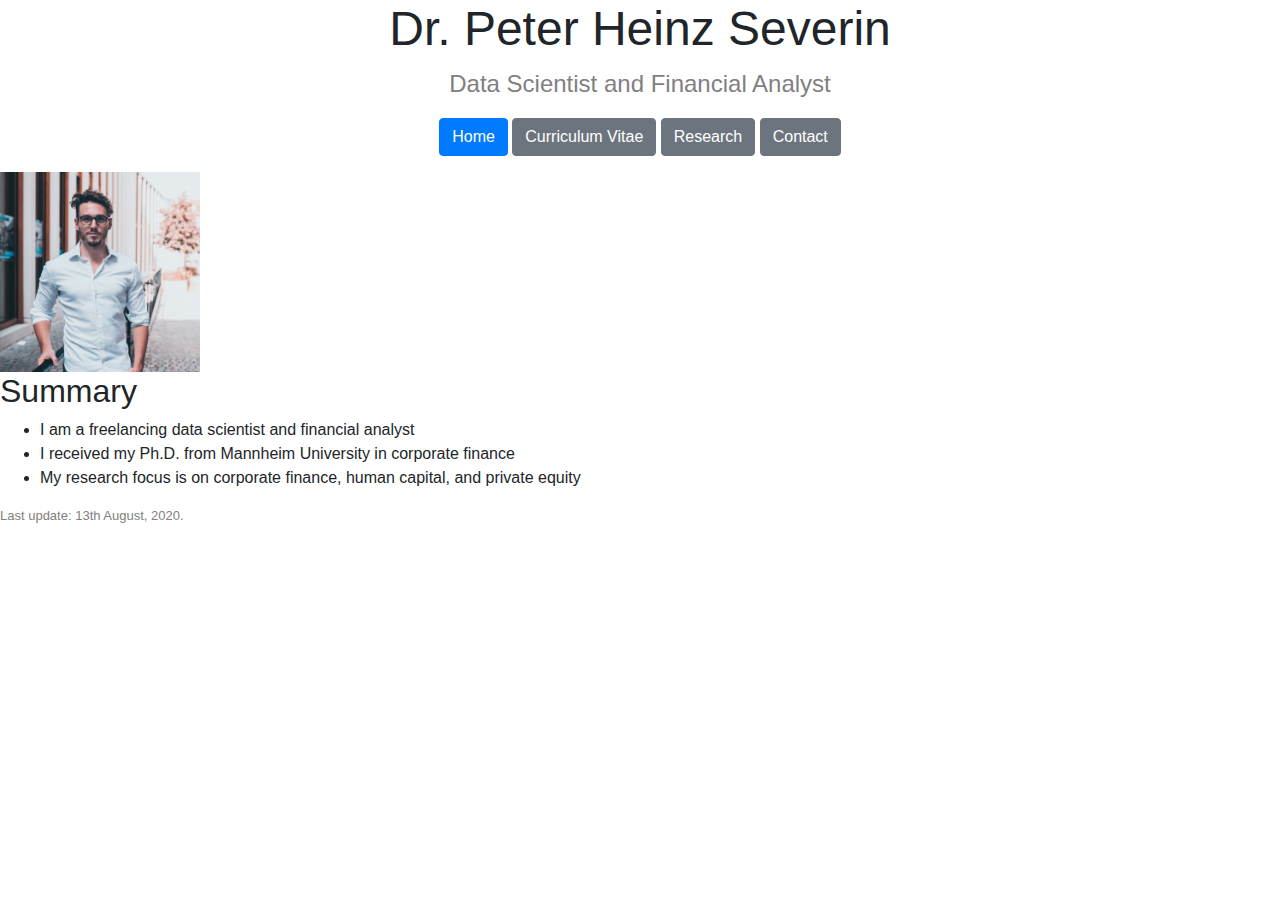
<file: cs50/pset8/homepage/index.html>
<!DOCTYPE html>

<html lang="en">
    <head>
        <link href="https://stackpath.bootstrapcdn.com/bootstrap/4.5.0/css/bootstrap.min.css" rel="stylesheet">
        <link href="styles.css" rel="stylesheet">
        <title>My Webpage</title>
        <script>
            alert("Hello, my friend! This is Peter's Homepage")
        </script>
    </head>
    <body>
        <h1>Dr. Peter Heinz Severin</h1>
        <p class = "caption">Data Scientist and Financial Analyst</p>

        <p class = "links">
            <a class = "btn btn-primary" href = "index.html">Home</a>
            <a class = "btn btn-secondary" href = "cv.html">Curriculum Vitae</a>
            <a class = "btn btn-secondary" href = "research.html">Research</a>
            <a class = "btn btn-secondary" href = "contact.html">Contact</a>
        </p>

        <img src = "picture.jpg" alt = "Profile Picture" width = "200" height = "200">

        <h2>Summary</h2>
        <ul>
            <li>I am a freelancing data scientist and financial analyst</li>
            <li>I received my Ph.D. from Mannheim University in corporate finance</li>
            <li>My research focus is on corporate finance, human capital, and private equity</li>
        </ul>

        <p class = "update">Last update: 13th August, 2020.</p>
    </body>
</html>
</file>
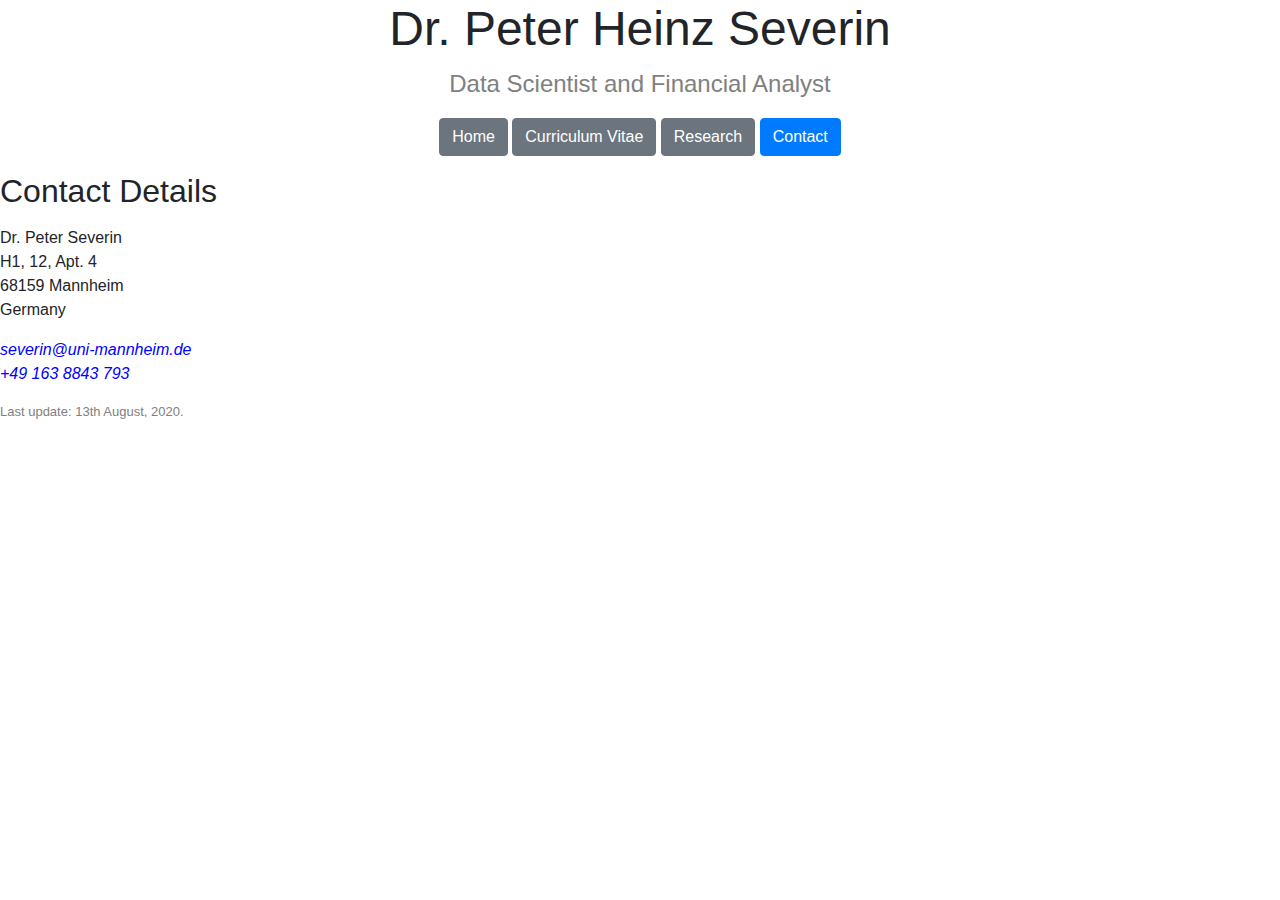
<file: cs50/pset8/homepage/contact.html>
<!DOCTYPE html>

<html lang="en">
    <head>
        <link href="https://stackpath.bootstrapcdn.com/bootstrap/4.5.0/css/bootstrap.min.css" rel="stylesheet">
        <link href="styles.css" rel="stylesheet">
        <title>My Teaching</title>
    </head>
    <body>
        <h1>Dr. Peter Heinz Severin</h1>
        <p class = "caption">Data Scientist and Financial Analyst</p>

        <p class = "links">
            <a class = "btn btn-secondary" href = "index.html">Home</a>
            <a class = "btn btn-secondary" href = "cv.html">Curriculum Vitae</a>
            <a class = "btn btn-secondary" href = "research.html">Research</a>
            <a class = "btn btn-primary" href = "contact.html">Contact</a>
        </p>

        <div>
            <h2>Contact Details</h2>
            <p><address>
                Dr. Peter Severin<br>
                H1, 12, Apt. 4<br>
                68159 Mannheim<br>
                Germany
            </address>
            <p class = "contact">
                severin@uni-mannheim.de<br>
                +49 163 8843 793
            </p>
        </div>

        <p class = "update">Last update: 13th August, 2020.</p>

    </body>
</html>
</file>
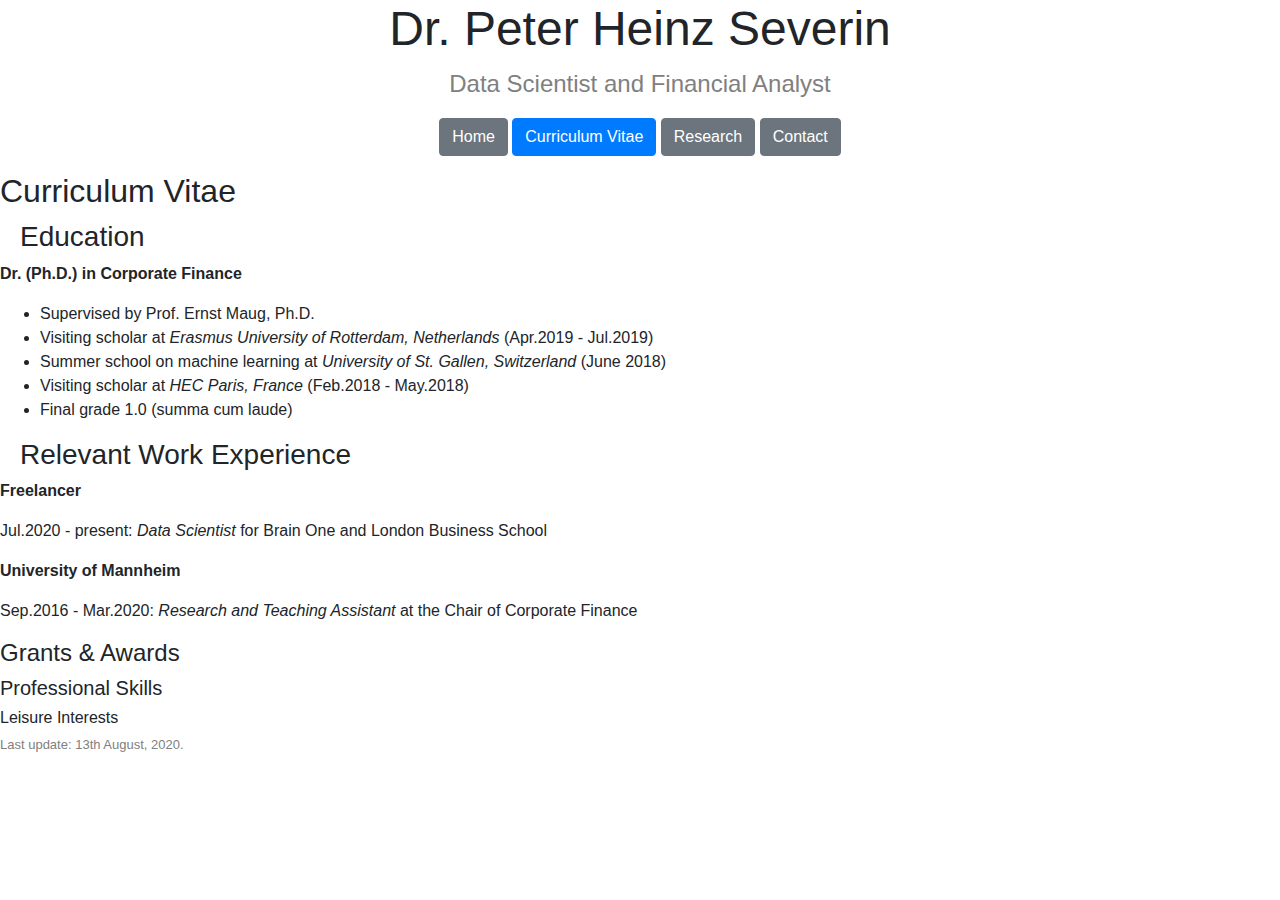
<file: cs50/pset8/homepage/cv.html>
<!DOCTYPE html>

<html lang="en">
    <head>
        <link href="https://stackpath.bootstrapcdn.com/bootstrap/4.5.0/css/bootstrap.min.css" rel="stylesheet">
        <link href="styles.css" rel="stylesheet">
        <title>My Webpage</title>
    </head>
    <body>
    <h1>Dr. Peter Heinz Severin</h1>
    <p class = "caption">Data Scientist and Financial Analyst</p>

    <p class = "links">
        <a class = "btn btn-secondary" href = "index.html">Home</a>
        <a class = "btn btn-primary" href = "cv.html">Curriculum Vitae</a>
        <a class = "btn btn-secondary" href = "research.html">Research</a>
        <a class = "btn btn-secondary" href = "contact.html">Contact</a>
    </p>

    <h2>Curriculum Vitae</h2>
        <h3>Education</h3>
        <p><strong>Dr. (Ph.D.) in Corporate Finance</strong></p>
        <ul>
            <li>Supervised by Prof. Ernst Maug, Ph.D.</li>
            <li>Visiting scholar at <em>Erasmus University of Rotterdam, Netherlands</em> (Apr.2019 - Jul.2019)</li>
            <li>Summer school on machine learning at <em>University of St. Gallen, Switzerland</em> (June 2018)</li>
            <li>Visiting scholar at <em>HEC Paris, France</em> (Feb.2018 - May.2018)</li>
            <li>Final grade 1.0 (summa cum laude)</li>
        </ul>

        <h3>Relevant Work Experience</h3>
        <p><strong>Freelancer</strong></p>
        <p>Jul.2020 - present: <em>Data Scientist</em> for Brain One and London Business School</p>
        <p></p>
        <p><strong>University of Mannheim</strong></p>
        <p>Sep.2016 - Mar.2020: <em>Research and Teaching Assistant</em> at the Chair of Corporate Finance</p>

        <h4>Grants & Awards</h3>

        <h5>Professional Skills</h3>

        <h6>Leisure Interests</h3>

        <p class = "update">Last update: 13th August, 2020.</p>
    </body>
</html>
</file>
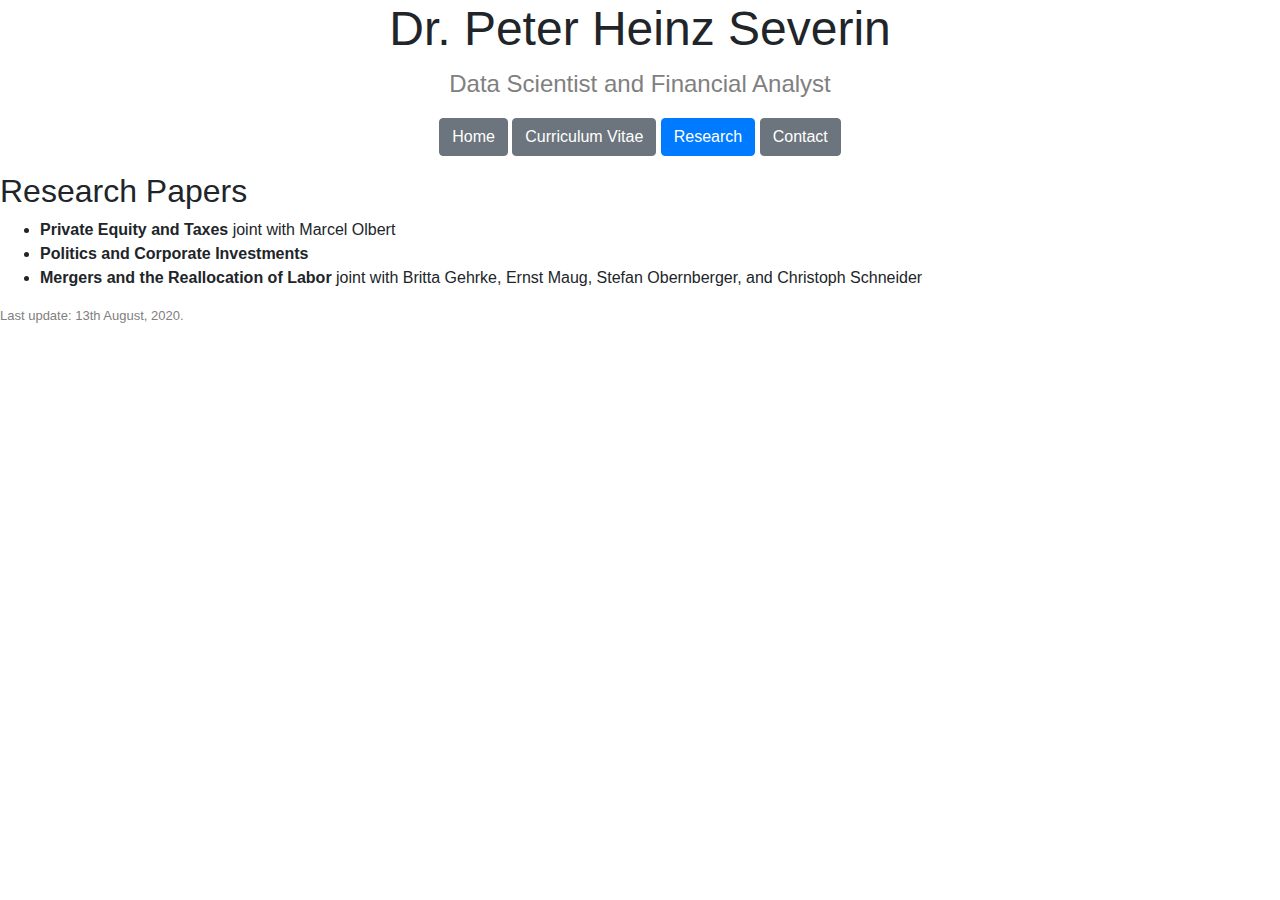
<file: cs50/pset8/homepage/research.html>
<!DOCTYPE html>

<html lang="en">
    <head>
        <link href="https://stackpath.bootstrapcdn.com/bootstrap/4.5.0/css/bootstrap.min.css" rel="stylesheet">
        <link href="styles.css" rel="stylesheet">
        <title>My Webpage</title>
    </head>
    <body>
        <h1>Dr. Peter Heinz Severin</h1>
        <p class = "caption">Data Scientist and Financial Analyst</p>

        <p class = "links">
            <a class = "btn btn-secondary" href = "index.html">Home</a>
            <a class = "btn btn-secondary" href = "cv.html">Curriculum Vitae</a>
            <a class = "btn btn-primary" href = "research.html">Research</a>
            <a class = "btn btn-secondary" href = "contact.html">Contact</a>
        </p>

        <h2>Research Papers</h2>
        <ul>
            <li><b>Private Equity and Taxes</b> joint with Marcel Olbert</li>
            <li><b>Politics and Corporate Investments</b></li>
            <li><b>Mergers and the Reallocation of Labor</b> joint with Britta Gehrke, Ernst Maug, Stefan Obernberger, and Christoph Schneider</li>
        </ul>

        <p class = "update">Last update: 13th August, 2020.</p>
    </body>
</html>
</file>
<file: cs50/pset8/homepage/styles.css>
h1
{
    text-align: center;
    font-size: 300%;
}
h3
{
    margin-left: 20px;
    margin-top: 10px;
}
.caption
{
    text-align: center;
    color: grey;
    font-size: 150%;
}
.links
{
    text-align: center;
}
.contact
{
    color: blue;
    font-style: italic;
}
.update
{
    color: grey;
    font-size: small;
}
</file>
